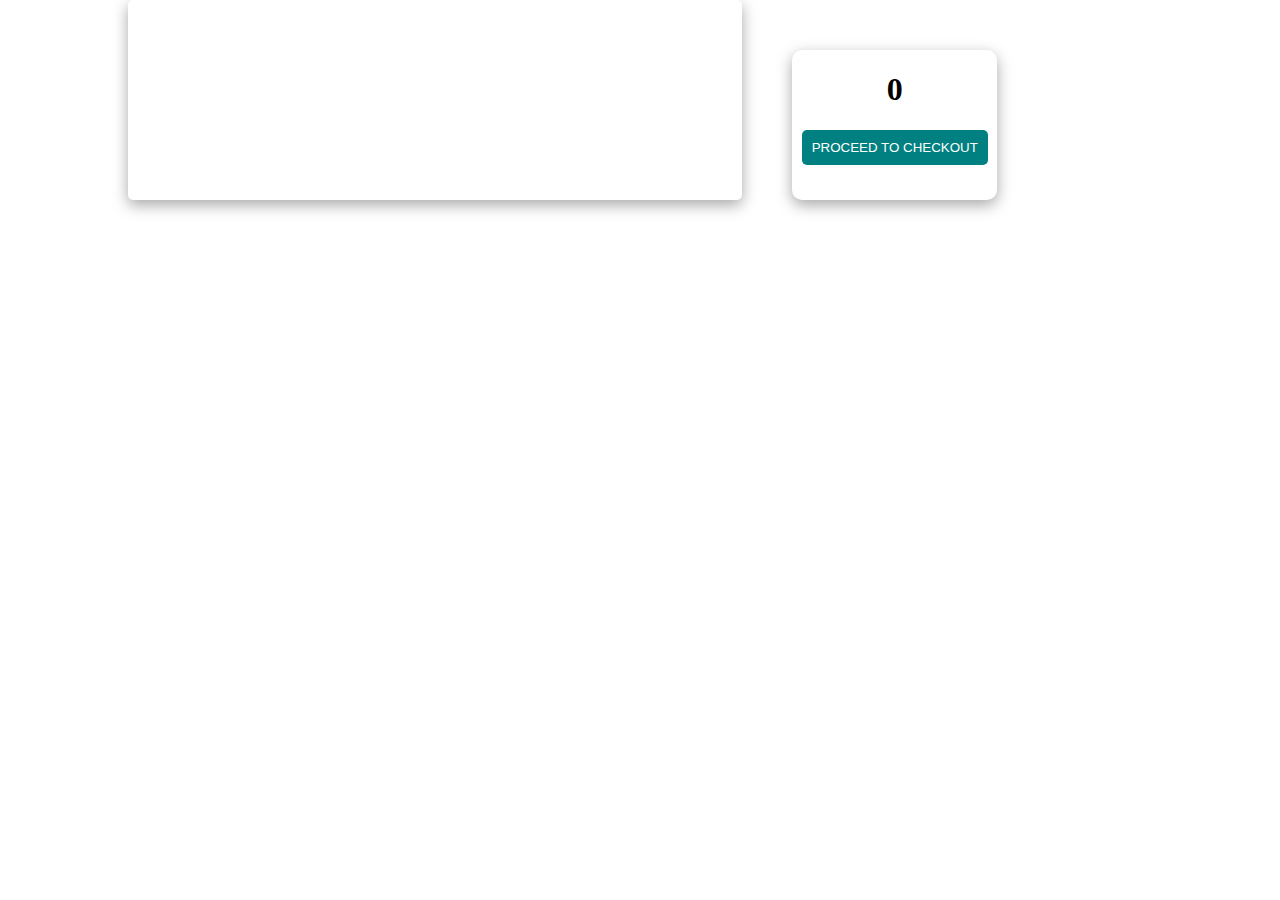
<file: cart.html>
<!DOCTYPE html>
<html lang="en">
<head>
    <meta charset="UTF-8">
    <meta http-equiv="X-UA-Compatible" content="IE=edge">
    <meta name="viewport" content="width=device-width, initial-scale=1.0">
    <title>Document</title>
    <style>
        
    </style>
    <link rel="stylesheet" href="./Styles/cart.css">
</head>
<body>
  <div id="mainContainer">
    <div id="main">
    </div>
    <div id="total">
      <h1>0</h1>
      <button id="proceed" onClick="window.location.href='checkout.html'">PROCEED TO CHECKOUT</button>
    </div>
  </div>
 
</body>
</html>


 <script>
  let cartArr=JSON.parse(localStorage.getItem("cartItems"))
  function displayData(items){
    document.querySelector("#main").innerHTML;
    items.map(function(data,index,array){
     
     
      let contain=document.createElement("div");
      contain.setAttribute("id","contain")

      let imgDiv=document.createElement("div");
      imgDiv.setAttribute("id","imgDiv");

      let descDiv=document.createElement("div");
      descDiv.setAttribute("id","descDiv");

      let img=document.createElement("img");
      img.setAttribute("src",data.image)
      img.setAttribute("id","image")

      let name1=document.createElement("p");
      name1.textContent=data.name1;
      name1.setAttribute("id","name1")

      let name2=document.createElement("p");
      name2.textContent=data.name2;
      name2.setAttribute("id","name2")

      let price=document.createElement("p");
      price.textContent="₹"+data.price+" - "+data.Qty;

      let btn1=document.createElement("button");
      btn1.textContent="Add + 1"
      btn1.addEventListener("click",function(){
        incQty(index)
      })

      let btn2=document.createElement("button");
      btn2.textContent="Add - 1"
      btn2.addEventListener("click",function(){
        decQty(index)
      })

      imgDiv.append(img);
      descDiv.append(name1,name2,price,btn1,btn2)
      contain.append(imgDiv,descDiv);

      document.querySelector("#main").append(contain)
    })

  }
  function showTotal(){
   let total = cartArr.reduce(function(acc,elem){
    return acc+(elem.price * elem.Qty)
   },0) 
   console.log(total)
  document.querySelector("h1").textContent=total;
  }
   displayData(cartArr)
  showTotal()
 

  function incQty(index){
    cartArr[index].Qty++;
    localStorage.setItem("cartItems",JSON.stringify(cartArr))
    displayData(cartArr)
    showTotal()
  }

  function decQty(index){
    cartArr[index].Qty--;
    localStorage.setItem("cartItems",JSON.stringify(cartArr));
    displayData(cartArr)
    showTotal()
  }
</script>
</file>
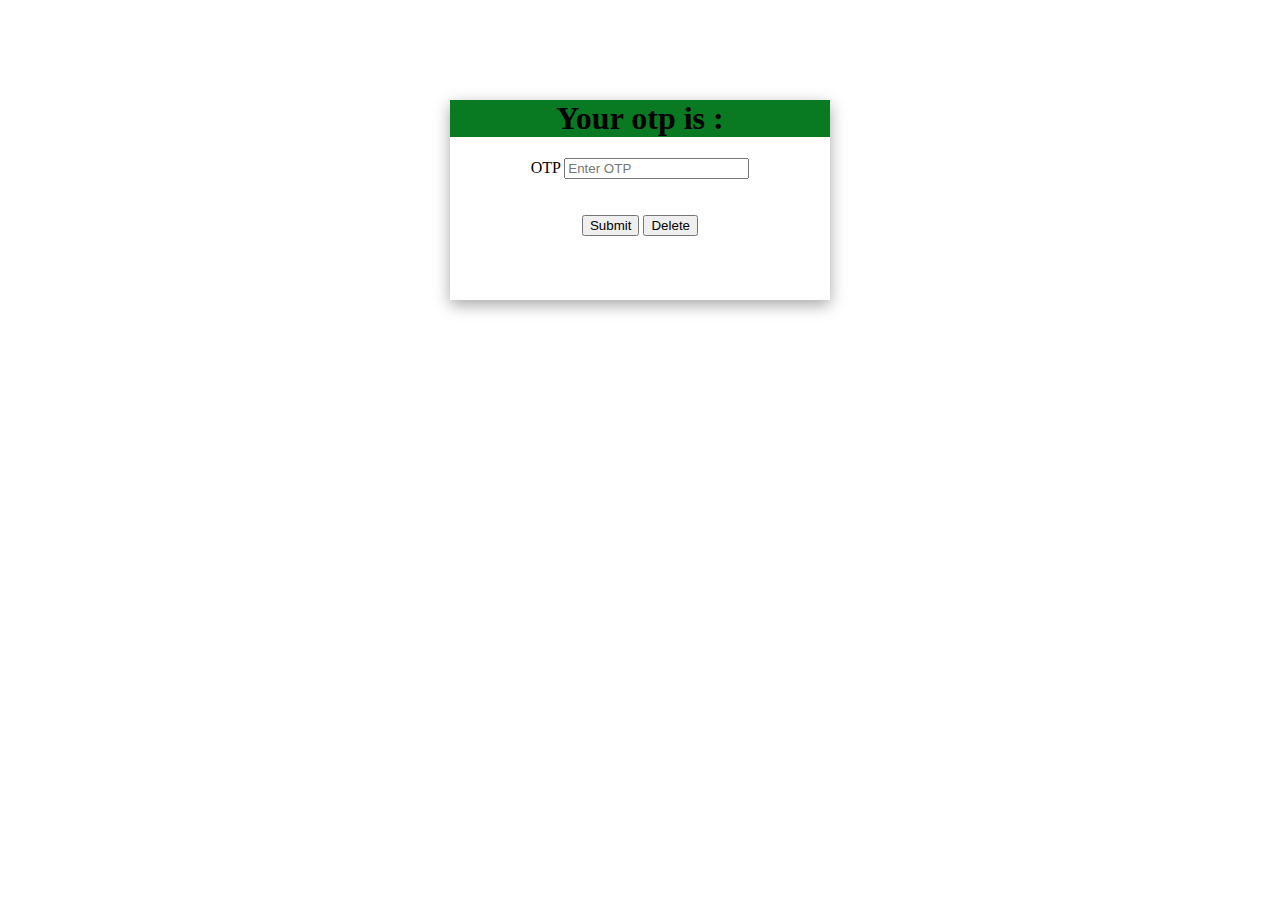
<file: otp.html>
<!DOCTYPE html>
<html lang="en">
<head>
    <meta charset="UTF-8">
    <meta http-equiv="X-UA-Compatible" content="IE=edge">
    <meta name="viewport" content="width=device-width, initial-scale=1.0">
    <title>otp page</title>
    <style>
       
    </style>
    <link rel="stylesheet" href="./Styles/otp.css">
</head>
<body>
    <div id="main">
        
        <h1>Your otp is :</h1>
      
        <label>OTP</label>
        <input type="number" id="enterotp" placeholder="Enter OTP" value=""><br><br><br>
        <input id="submit" type="submit">
        <input value="Delete" type="reset">
    
    </div>
</body>
</html>
<script>
        document.querySelector("#submit").addEventListener("click",enterotp)
        function enterotp(){
        var value=document.querySelector("#enterotp").value;
        if(value=="1234"){
            alert("Payment Successfull !");
            console.log(value);
            window.location.href="index.html";

        }

        else{
            alert("Please Check Your OTP");
        }
         console.log(otp);         
        }
</script>
</file>
<file: Styles/cart.css>
body{
    width: 80%;
    margin: auto;
}
#mainContainer{
    display: flex;
}
#main{
    
    box-shadow: rgba(0, 0, 0, 0.35) 0px 5px 15px;
    width: 60%;
    border-radius: 5px;
}
#total{
    width: 20%;
    box-shadow: rgba(0, 0, 0, 0.35) 0px 5px 15px;
    height: 150px;
    margin-left: 50px;
    margin-top: 50px;
    text-align: center;
    border-radius: 10px;
}
#contain{
    display: flex;
    border-bottom: 1px solid black;
}
#image{
    width: 200px;
    height: 200px;
    padding: 10px;
}
#proceed{
    padding: 10px;
    border: none;
    background-color: teal;
    color: white;
    border-radius: 5px;
}
</file>
<file: Styles/otp.css>
#main{
    box-shadow: rgba(0, 0, 0, 0.35) 0px 5px 15px;
    width: 30%;
    height: 200px;
    margin: auto;
    margin-top: 100px;
    text-align: center;

}
h1{
    background-color: rgb(10, 122, 34);
}
</file>
